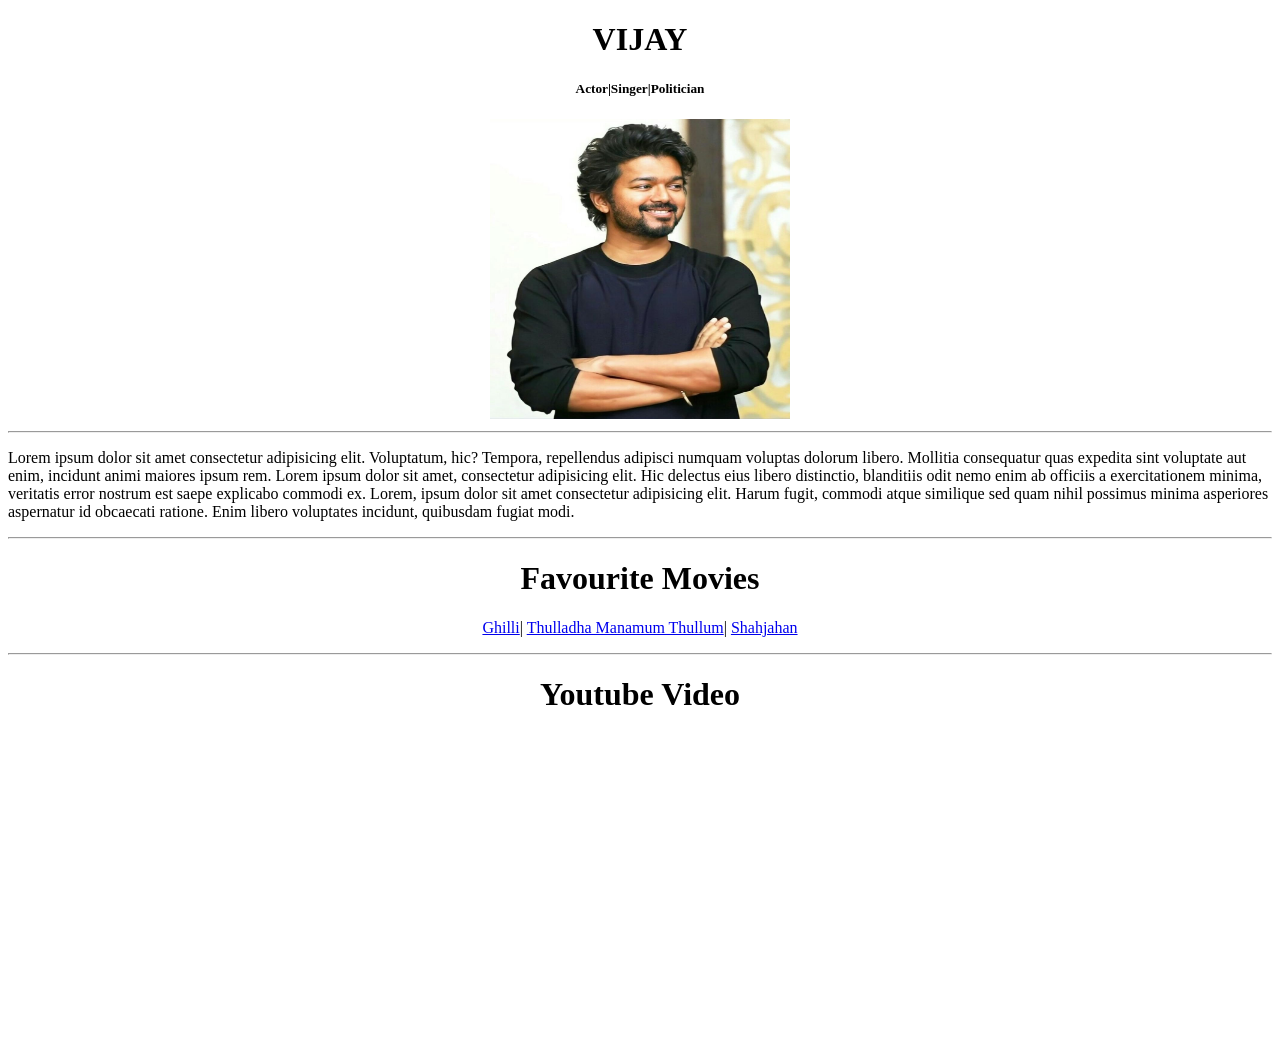
<file: index.html>
<!DOCTYPE html>
<html lang="en">
<head>
    <meta charset="UTF-8">
    <meta name="viewport" content="width=device-width, initial-scale=1.0">
    <title>fap</title>
</head>
<body>
    <center>
        <h1>VIJAY</h1>
        <h5>Actor|Singer|Politician</h5>
        <img src="vijay.jpg" alt="vijay" width="300px" height="300px">
    </center>
    <hr>
    <p>
        Lorem ipsum dolor sit amet consectetur adipisicing elit. Voluptatum, hic? Tempora, repellendus adipisci numquam voluptas dolorum libero. Mollitia consequatur quas expedita sint voluptate aut enim, incidunt animi maiores ipsum rem.
        Lorem ipsum dolor sit amet, consectetur adipisicing elit. Hic delectus eius libero distinctio, blanditiis odit nemo enim ab officiis a exercitationem minima, veritatis error nostrum est saepe explicabo commodi ex. Lorem, ipsum dolor sit amet consectetur adipisicing elit. Harum fugit, commodi atque similique sed quam nihil possimus minima asperiores aspernatur id obcaecati ratione. Enim libero voluptates incidunt, quibusdam fugiat modi.
    </p>
    <hr>
    <center>
        <h1>Favourite Movies</h1>
        <p>
            <a href="https://en.wikipedia.org/wiki/Ghilli">Ghilli</a>|
            <a href="https://en.wikipedia.org/wiki/Thulladha_Manamum_Thullum">Thulladha Manamum Thullum</a>|
            <a href="https://en.wikipedia.org/wiki/Shahjahan_(film)">Shahjahan</a>
        </p>
    </center>
    <hr>
    <center>
        <h1>Youtube Video</h1>
        <iframe width="560" height="315" src="https://www.youtube.com/embed/IXH2iEXnPM8?si=_kcx6Fq46NFRK_bp" title="YouTube video player" frameborder="0" allow="accelerometer; autoplay; clipboard-write; encrypted-media; gyroscope; picture-in-picture; web-share" referrerpolicy="strict-origin-when-cross-origin" allowfullscreen></iframe>
    </center>
</body>
</html>
</file>
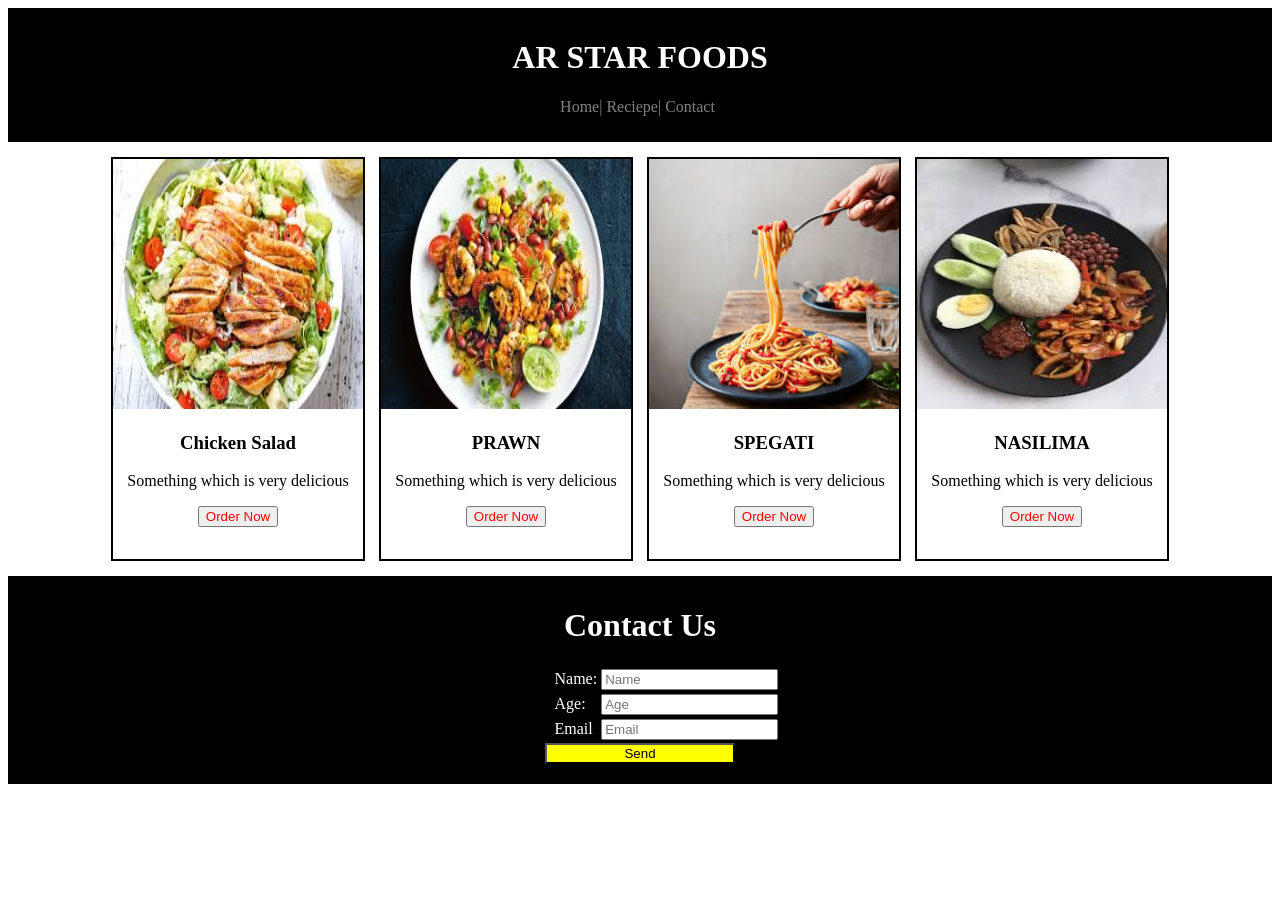
<file: orderpage/index.html>
<!DOCTYPE html>
<html lang="en">
<head>
    <meta charset="UTF-8">
    <meta name="viewport" content="width=device-width, initial-scale=1.0">
    <title>Order page</title>
    <link rel="stylesheet" href="style.css">
</head>
<body>
    <div class="navi">
        <h1>AR STAR FOODS</h1>
        <ul>
            <li>Home|</li>
            <li>Reciepe|</li>
            <li>Contact</li>
        </ul>
    </div>
    <div class="food">
        <div class="box">
            <img src="im1.jpeg" height="250px" width="250px">
            <h3>Chicken Salad</h3>
            <p style="font-size: medium;">Something which is very delicious</p>
            <button style="color: red;"> Order Now</button>
        </div>
        <div class="box">
            <img src="im2.jpeg" height="250px" width="250px">
            <h3>PRAWN</h3>
            <p style="font-size: medium;">Something which is very delicious</p>
            <button style="color: red;"> Order Now</button>
        </div>
        <div class="box">
            <img src="im3.jpeg" height="250px" width="250px">
            <h3>SPEGATI</h3>
            <p style="font-size: medium;">Something which is very delicious</p>
            <button style="color: red;"> Order Now</button>
        </div>
        <div class="box">
            <img src="im4.jpeg" height="250px" width="250px">
            <h3>NASILIMA</h3>
            <p style="font-size: medium;">Something which is very delicious</p>
            <button style="color: red;"> Order Now</button>
        </div>
    </div>
    <div class="contact">
        <h1>Contact Us</h1>
        <div class="det">
                <table>
                    <tr>
                        <td>Name:</td>
                        <td><input type="text" placeholder="Name"></td>
                    </tr>
                    <tr>
                        <td>Age:</td>
                        <td><input type="number" placeholder="Age"></td>
                    </tr>
                <tr>
                    <td>Email</td>
                    <td><input type="email" placeholder="Email"></td>
                </tr>
            </table>
        </div>
        <button type="button" id="Send" style="width: 15%; background-color: yellow;">Send</button>
    </div>
</body>
</html>
</file>
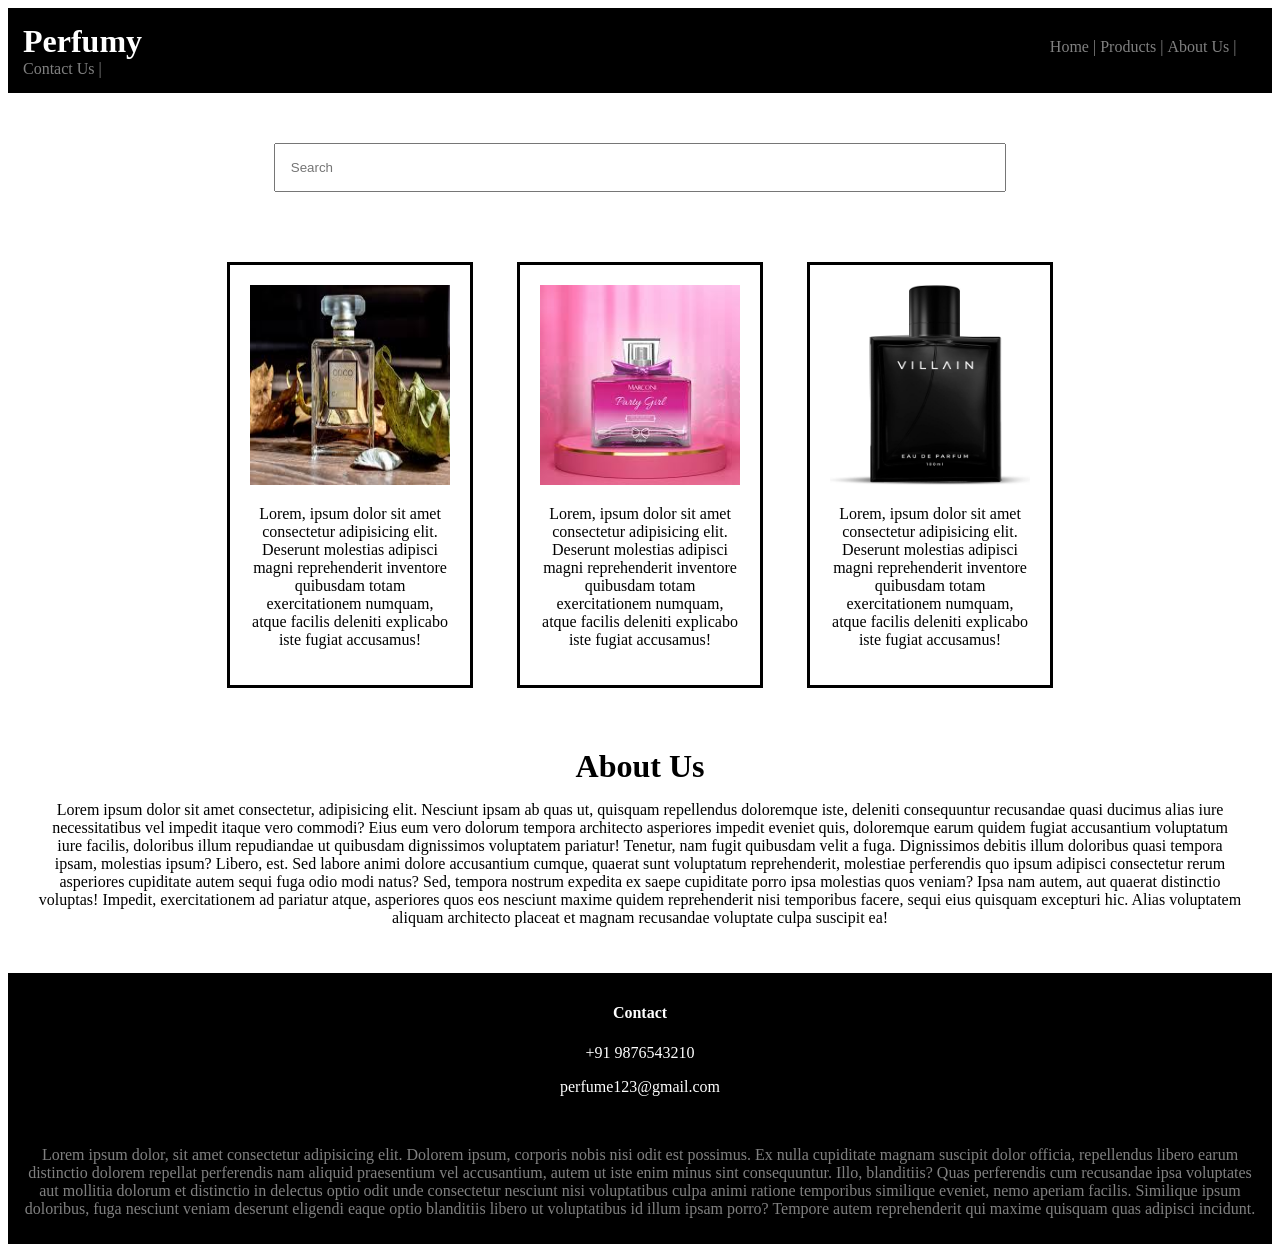
<file: perfume project/index.html>
<!DOCTYPE html>
<html lang="en">
<head>
    <meta charset="UTF-8">
    <meta name="viewport" content="width=device-width, initial-scale=1.0">
    <title>Document</title>
    <link rel="stylesheet" href="style.css">
</head>
<body>
    <div class="header">
            <h1>Perfumy</h1>
            <ul>
                <li>Home |</li>
                <li>Products |</li>
                <li>About Us |</li>
                <li>Contact Us |</li>
            </ul>
    </div>
    <div class="searchbar"><input placeholder="Search"></div>
    <div class="products">
        <div class="box">
            <img src="images.jpeg" height="200px" width="200px">
            <p>Lorem, ipsum dolor sit amet consectetur adipisicing elit. Deserunt molestias adipisci magni reprehenderit inventore quibusdam totam exercitationem numquam, atque facilis deleniti explicabo iste fugiat accusamus!</p>
        </div>
        <div class="box">
            <img src="im2.jpeg" height="200px" width="200px">
            <p>Lorem, ipsum dolor sit amet consectetur adipisicing elit. Deserunt molestias adipisci magni reprehenderit inventore quibusdam totam exercitationem numquam, atque facilis deleniti explicabo iste fugiat accusamus!</p>
        </div>
        <div class="box">
            <img src="im3.jpg" height="200px" width="200px">
            <p>Lorem, ipsum dolor sit amet consectetur adipisicing elit. Deserunt molestias adipisci magni reprehenderit inventore quibusdam totam exercitationem numquam, atque facilis deleniti explicabo iste fugiat accusamus!</p>
        </div>
    </div>
    <div class="about">
        <h1>About Us</h1>
        <p>Lorem ipsum dolor sit amet consectetur, adipisicing elit. Nesciunt ipsam ab quas ut, quisquam repellendus doloremque iste, deleniti consequuntur recusandae quasi ducimus alias iure necessitatibus vel impedit itaque vero commodi? Eius eum vero dolorum tempora architecto asperiores impedit eveniet quis, doloremque earum quidem fugiat accusantium voluptatum iure facilis, doloribus illum repudiandae ut quibusdam dignissimos voluptatem pariatur! Tenetur, nam fugit quibusdam velit a fuga. Dignissimos debitis illum doloribus quasi tempora ipsam, molestias ipsum? Libero, est. Sed labore animi dolore accusantium cumque, quaerat sunt voluptatum reprehenderit, molestiae perferendis quo ipsum adipisci consectetur rerum asperiores cupiditate autem sequi fuga odio modi natus? Sed, tempora nostrum expedita ex saepe cupiditate porro ipsa molestias quos veniam? Ipsa nam autem, aut quaerat distinctio voluptas! Impedit, exercitationem ad pariatur atque, asperiores quos eos nesciunt maxime quidem reprehenderit nisi temporibus facere, sequi eius quisquam excepturi hic. Alias voluptatem aliquam architecto placeat et magnam recusandae voluptate culpa suscipit ea!</p>
    </div>
    <div class="contact">
        <h4>Contact</h4>
        <p>+91 9876543210<p>
        <p>perfume123@gmail.com</p>
        <p style="margin-top: 50px;font-size: medium; color: grey;">Lorem ipsum dolor, sit amet consectetur adipisicing elit. Dolorem ipsum, corporis nobis nisi odit est possimus. Ex nulla cupiditate magnam suscipit dolor officia, repellendus libero earum distinctio dolorem repellat perferendis nam aliquid praesentium vel accusantium, autem ut iste enim minus sint consequuntur. Illo, blanditiis? Quas perferendis cum recusandae ipsa voluptates aut mollitia dolorum et distinctio in delectus optio odit unde consectetur nesciunt nisi voluptatibus culpa animi ratione temporibus similique eveniet, nemo aperiam facilis. Similique ipsum doloribus, fuga nesciunt veniam deserunt eligendi eaque optio blanditiis libero ut voluptatibus id illum ipsam porro? Tempore autem reprehenderit qui maxime quisquam quas adipisci incidunt.</p>
    </div>
</body>
</html>
</file>
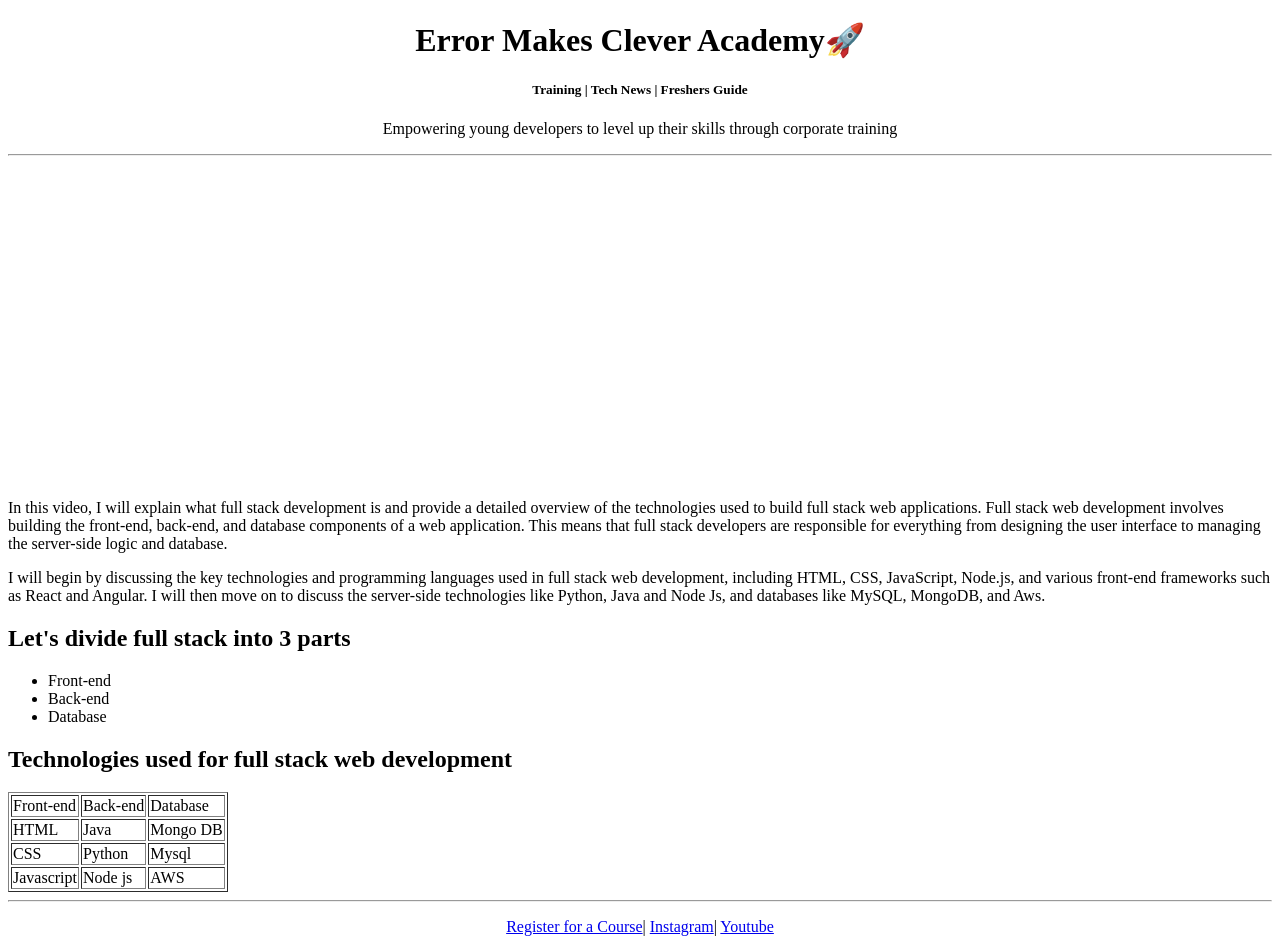
<file: EMC Web Page HTML Project/starter/index.html>
<!DOCTYPE html>
<html lang="en">
<head>
    <meta charset="UTF-8">
    <meta name="viewport" content="width=device-width, initial-scale=1.0">
    <title>EMC</title>
</head>
<body>
    <center>
        <h1>Error Makes Clever Academy🚀</h1>
        <h5>Training | Tech News | Freshers Guide</h5>
        <p>Empowering young developers to level up their skills through corporate training</p>
    </center>
    <hr>
    <center>
        <iframe width="560" height="315" src="https://www.youtube.com/embed/5QzzeYHApV0?si=CYRqwJ1wsDwjeHfh" title="YouTube video player" frameborder="0" allow="accelerometer; autoplay; clipboard-write; encrypted-media; gyroscope; picture-in-picture; web-share" referrerpolicy="strict-origin-when-cross-origin" allowfullscreen></iframe>
    </center>
    <p>
        In this video, I will explain what full stack development is and provide a detailed overview of the technologies used to build full stack web applications. Full stack web development involves building the front-end, back-end, and database components of a web application. This means that full stack developers are responsible for everything from designing the user interface to managing the server-side logic and database.
    </p>
    <p>
        I will begin by discussing the key technologies and programming languages used in full stack web development, including HTML, CSS, JavaScript, Node.js, and various front-end frameworks such as React and Angular. I will then move on to discuss the server-side technologies like Python, Java and Node Js, and databases like MySQL, MongoDB, and Aws.
    </p>
    <h2>Let's divide full stack into 3 parts</h2>
    <ul>
        <li>Front-end</li>
        <li>Back-end</li>
        <li>Database</li>
    </ul>
    <h2>Technologies used for full stack web development</h2>
    <table border="1">
        <tr>
            <td>Front-end</td>
            <td>Back-end</td>
            <td>Database</td>
        </tr>
        <tr>
            <td>HTML</td>
            <td>Java</td>
            <td>Mongo DB</td>
        </tr>
        <tr>
            <td>CSS</td>
            <td>Python</td>
            <td>Mysql</td>
        </tr>
        <tr>
            <td>Javascript</td>
            <td>Node js</td>
            <td>AWS</td>
        </tr>
    </table>
    <hr>
    <p> 
        <center>
            <a href="register.html">Register for a Course</a>|    
            <a href="https://www.instagram.com/errormakesclever/?igshid=YmMyMTA2M2Y%3D">Instagram</a>|   
            <a href="https://youtube.com/@ErrorMakesClever?si=nfdhnpdxYTeuZn3v">Youtube</a>     
        </center>
     </p>
</body>
</html>
</file>
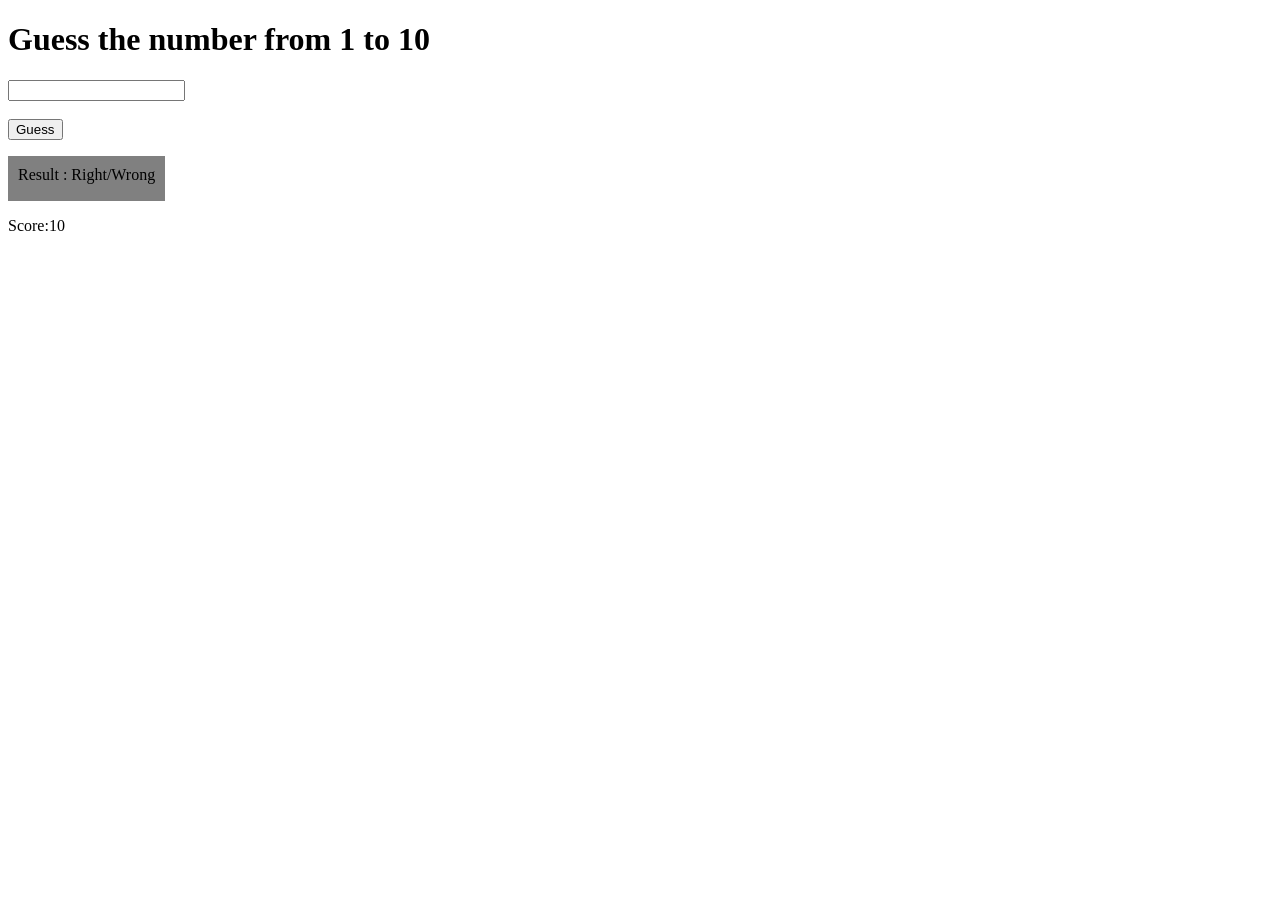
<file: randomnumberguesser/randomnumberguesser.html>
<!DOCTYPE html>
<html lang="en">
<head>
    <meta charset="UTF-8">
    <meta name="viewport" content="width=device-width, initial-scale=1.0">
    <title>Document</title>
    <style>
        #res{
            background-color: grey;
            width:fit-content;
            height: 25px;
            padding: 10px;;
            text-align: center;
            transition: 2s;
        }
    </style>
</head>
<body>
    <h1>Guess the number from 1 to 10</h1>
    <input type="number" id="in"><br><br>
    <button onclick="check()">Guess</button>
    <div>
        <p id="res">Result  :   Right/Wrong</p>
        <p id="Score">Score:10</p>
    </div>
    <script src="randomnumberguesser.js"></script>
</body>
</html>
</file>
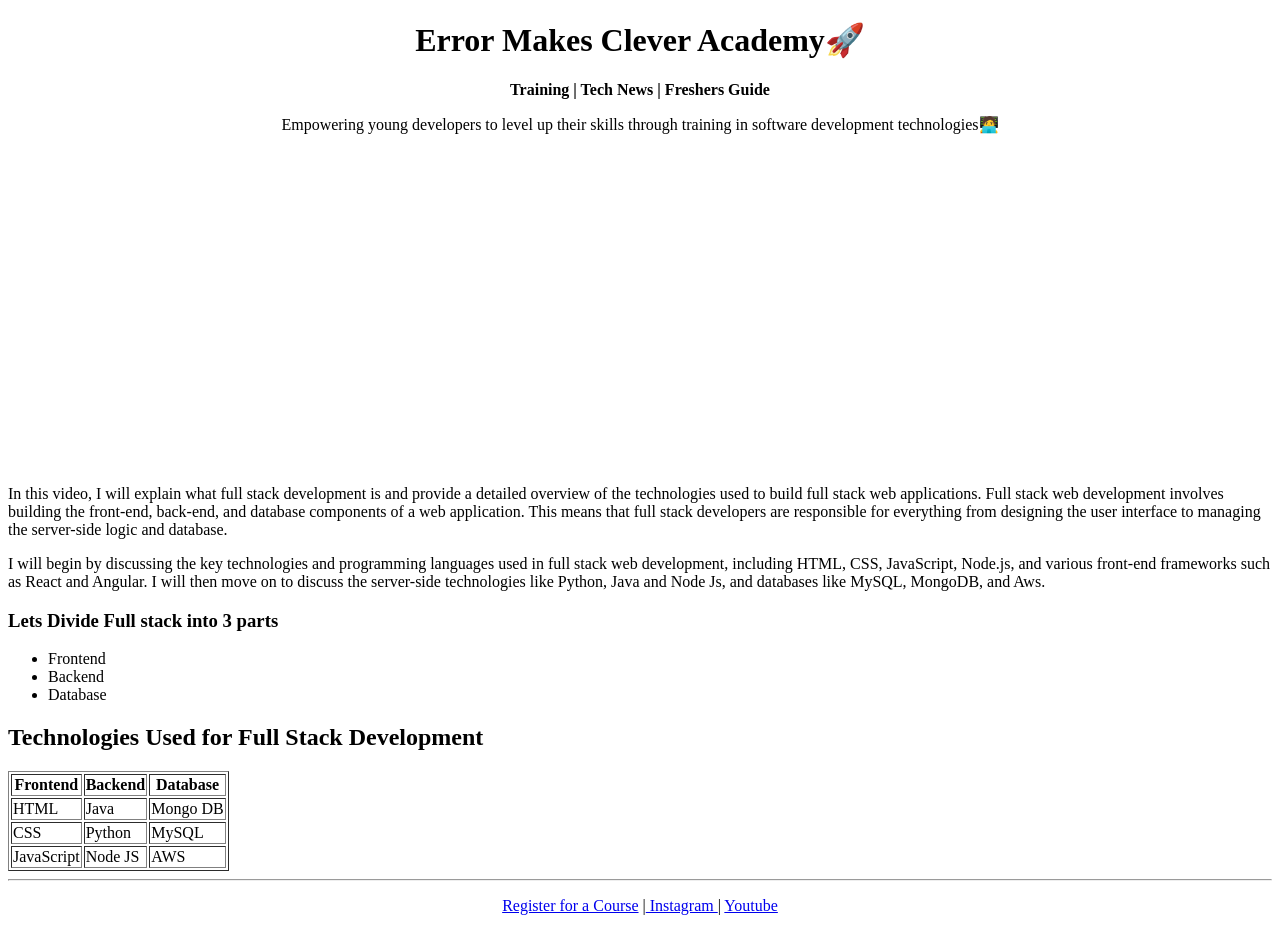
<file: EMC Web Page HTML Project/final/findex.html>
<!DOCTYPE html>
<html>
<head>
      <!--Step 1: Add Title and Title icon-->
      <title>EMC</title>
      <link rel="icon" href="emc.png">
</head>
<body>
    <!--Step 2: Add Heading Tag and Paragraph Tag-->
    <center>
    <h1>Error Makes Clever Academy🚀</h1>
    <p><b>Training | Tech News | Freshers Guide</b></p>
    <p>Empowering young developers to level up their skills through training in software development technologies🧑‍💻</p>
    </center>

    <!--Step 3: Copy Link from youtube-->
    <center>
		<iframe width="560" height="315" src="https://www.youtube.com/embed/5QzzeYHApV0" title="YouTube video player" frameborder="0" allow="accelerometer; autoplay; clipboard-write; encrypted-media; gyroscope; picture-in-picture; web-share" allowfullscreen></iframe>
</center>

    <!--Step 4: Create two Paragraphs-->
    <p>In this video, I will explain what full stack development is and provide a detailed overview of the technologies 
        used to build full stack web applications. Full stack web development involves building the front-end, back-end, and database components of a web application. 
        This means that full stack developers are responsible for everything from designing the user interface to managing the server-side logic and database.</p>

    <p> I will begin by discussing the key technologies and programming languages used in full stack web development, including HTML, CSS, JavaScript, Node.js, and various front-end frameworks 
        such as React and Angular. I will then move on to discuss the server-side technologies like Python, Java and Node Js, and databases like MySQL, MongoDB, and Aws.</p>

    <!--Step 5: Create Heading Tag and List-->
    <h3>Lets Divide Full stack into 3 parts</h3>
		<ul>
			<li>Frontend</li>
			<li>Backend</li>
			<li>Database</li>
		</ul>

    <!--Step 6: Create Heading Tag with Table-->
    <h2>Technologies Used for Full Stack Development</h2>
		<table border="1">
			<tr>
				<th>Frontend</th> <th> Backend </th> <th> Database</th>
			</tr>
			<tr>
				<td>HTML</td> <td> Java</td> <td> Mongo DB</td>
			</tr>
			<tr>
				<td>CSS</td> <td> Python</td> <td> MySQL</td>
			</tr>
			<tr>
				<td>JavaScript</td> <td> Node JS</td> <td> AWS</td>
			</tr>
		</table>

    <!--Step 7 Create a line-->
    <hr>

    <!--Step 8 Create a P tag
    inside p tag create 3 Anchor tag
    -->
    <center>
    <p> 
        <a href="fregister.html">Register for a Course</a> |<a href="https://www.instagram.com/errormakesclever/"> Instagram </a> | <a href="https://www.youtube.com/@ErrorMakesClever">Youtube</a> 
    </p>
    </center>

    <!--Step 9 Create register.html page-->

    </body>
</html>
</file>
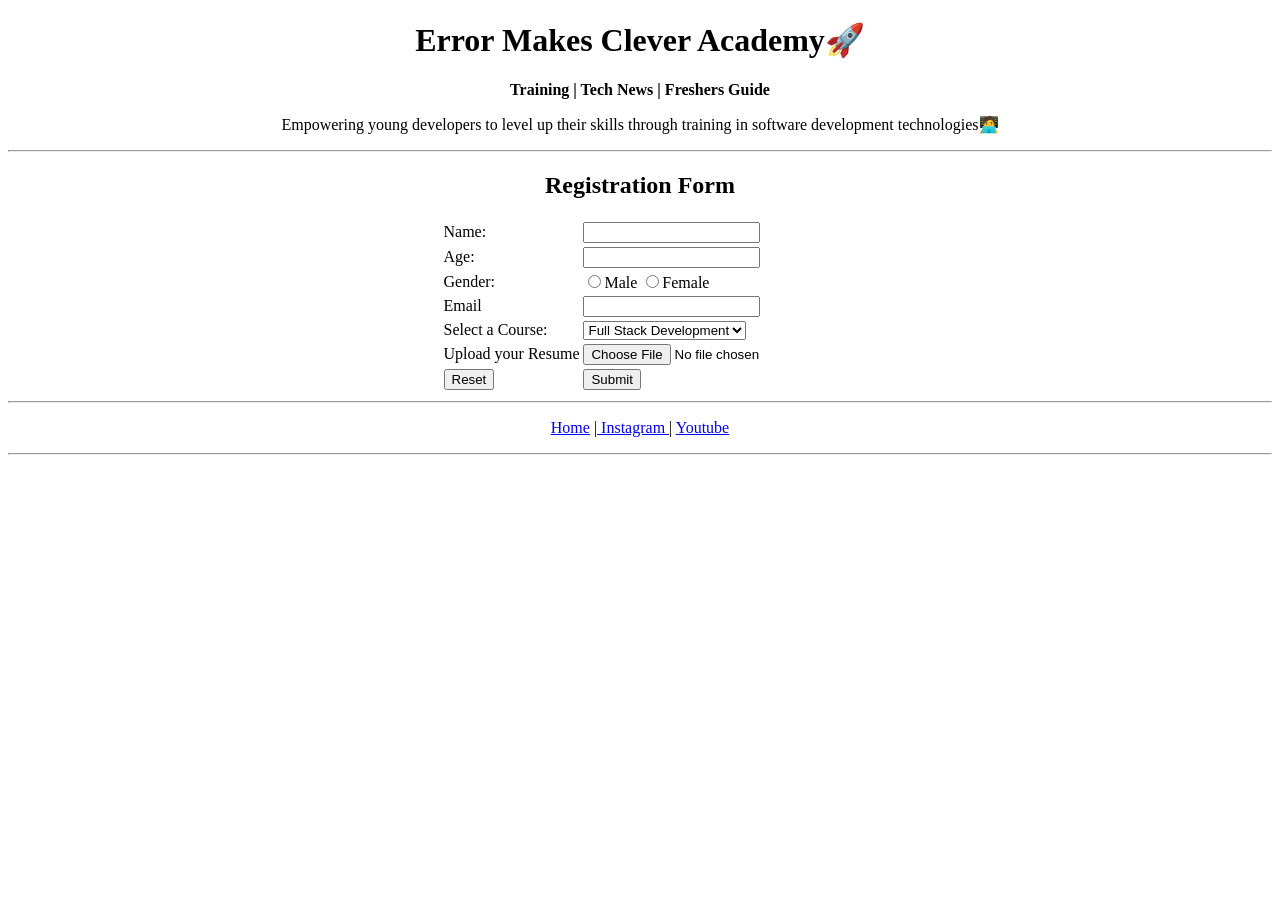
<file: EMC Web Page HTML Project/final/fregister.html>
<!--Step 10 Create a boilerplate with same
title and icon-->
<!DOCTYPE html>
<html>
<head>
      <title>EMC</title>
      <link rel="icon" href="emc.png">
</head> 
    <body>
        <!--Step 11 Copy Paste the previous title-->
        <center>
        <h1>Error Makes Clever Academy🚀</h1>
	<p><b>Training | Tech News | Freshers Guide</b></p>
	<p>Empowering young developers to level up their skills through training in software development technologies🧑‍💻</p>
        </center>

        <center>
        <!--Step 12 Create a line-->
        <hr>
        <!--Step 13 Create a form using table-->
        <h2>Registration Form</h2>
        <form>
			<table>
				<tr>
					<td>Name:</td>
					<td><input type="text"></td>
				</tr>
				<tr>
					<td>Age:</td>
					<td><input type="number"></td>
				</tr>
				<tr>
					<td>Gender:</td>
					<td>
						<input type="radio">Male
						<input type="radio">Female
					</td>
				</tr>
				<tr>
					<td>Email</td>
					<td><input type="email"></td>
				</tr>
				<tr>
					<td>Select a Course:</td>
					<td>
						<select>
							<option>Full Stack Development</option>
							<option>Java Programming</option>
							<option>Python</option>
							<option>Data Analyst</option>
						</select>
					</td>
				</tr>
				<tr>
					<td>Upload your Resume</td>
					<td><input type="file"></td>
				</tr>
				<tr>
					<td><input type="reset"></td>
					<td><input type="submit"></td>
				</tr>
			</table>
		</form>

        <!--Step 14 Create a line-->
        <hr>
        <p> 
			<a href="findex.html">Home</a> |<a href="https://www.instagram.com/errormakesclever/"> Instagram </a> | <a href="https://www.youtube.com/@ErrorMakesClever">Youtube</a> 
		</p>
		<hr>

    
        </center>
    </body>
</html>
</file>
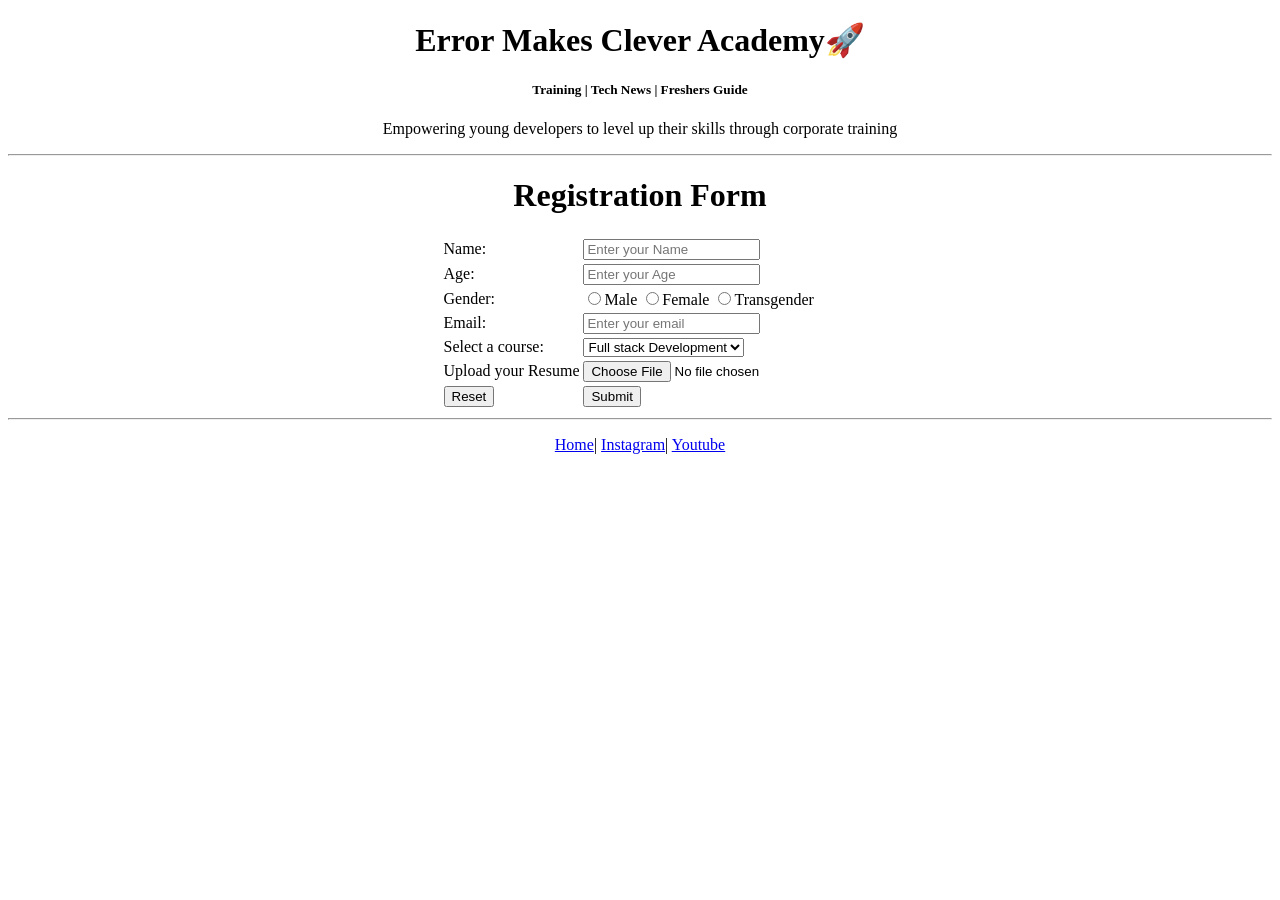
<file: EMC Web Page HTML Project/starter/register.html>
<!DOCTYPE html>
<html lang="en">
<head>
    <meta charset="UTF-8">
    <meta name="viewport" content="width=device-width, initial-scale=1.0">
    <title>registration form</title>
</head>
<body>
    <center>
        <h1>Error Makes Clever Academy🚀</h1>
        <h5>Training | Tech News | Freshers Guide</h5>
        <p>Empowering young developers to level up their skills through corporate training</p>
    </center>
    <hr>
    <center>
        <h1>Registration Form</h1>
        <form>
            <table>
                <tr>
                    <td>Name:</td>
                    <td><input type="text" placeholder="Enter your Name"></td>
                </tr>
                <tr>
                    <td>Age:</td>
                    <td><input type="number" placeholder="Enter your Age"></td>
                </tr>
                <tr>
                    <td>Gender:</td>
                    <td>
                        <input type="radio" name="gender">Male
                        <input type="radio" name="gender">Female
                        <input type="radio" name="gender">Transgender
                    </td>
                </tr>
                <tr>
                    <td>Email:</td>
                    <td><input type="email" placeholder="Enter your email"></td>
                </tr>
                <tr>
                    <td>Select a course:</td>
                    <td>
                        <select>
                            <option>Full stack Development</option>
                            <option>Python programming</option>
                            <option>Java programming</option>
                            <option>C++ programming</option>
                        </select>
                    </td>
                </tr>
                <tr>
                    <td>Upload your Resume</td>
                    <td><input type="file" name="" id=""></td>
                </tr>
                <tr>
                    <td><input type="reset"></td>
                    <td><input type="submit"></td>
                </tr>
            </table>
        </form>
    </center>
    <hr>
    <p> 
        <center>
            <a href="index.html">Home</a>|    
            <a href="https://www.instagram.com/errormakesclever/?igshid=YmMyMTA2M2Y%3D">Instagram</a>|   
            <a href="https://youtube.com/@ErrorMakesClever?si=nfdhnpdxYTeuZn3v">Youtube</a>     
        </center>
    </p>
</body>
</html>
</file>
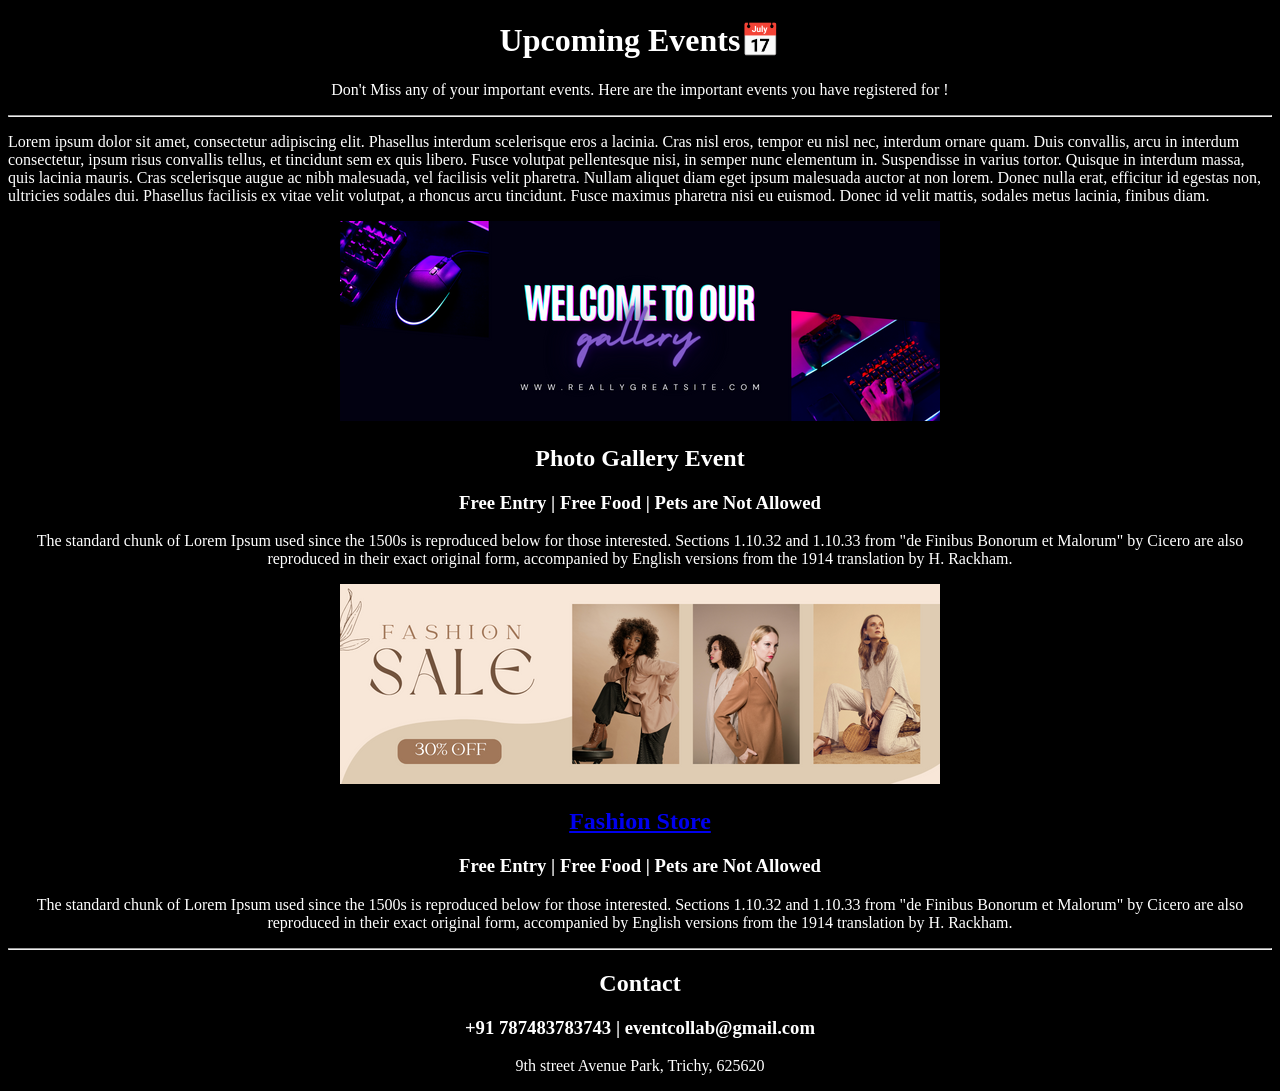
<file: Event Management HTML Project/final/event.html>
<!DOCTYPE html>
<html lang="en">
<head>
    <title>Events</title>
    <!-- Flaticon Website -->
    <link rel="icon" href="./img/date.png">
</head>
<body  style="color: white;background-color: black;">
    
    <center>
        <div>
        <h1>Upcoming Events📅</h1>
        <p>Don't Miss any of your important events. Here are the important events you 
            have registered for !
        </p>
        <hr>
    </div>
    </center>

    <p>Lorem ipsum dolor sit amet, consectetur adipiscing elit. Phasellus interdum scelerisque eros a lacinia. Cras nisl eros, tempor eu nisl nec, interdum ornare quam. Duis convallis, arcu in interdum consectetur, ipsum risus convallis tellus, et tincidunt sem ex quis libero. Fusce volutpat pellentesque nisi, in semper nunc elementum in. Suspendisse in varius tortor. Quisque in interdum massa, quis lacinia mauris. Cras scelerisque augue ac nibh malesuada, vel facilisis velit pharetra. Nullam aliquet diam eget ipsum malesuada auctor at non lorem. Donec nulla erat, efficitur id egestas non, ultricies sodales dui. Phasellus facilisis ex vitae velit volutpat, a rhoncus arcu tincidunt. Fusce maximus pharetra nisi eu euismod. Donec id velit mattis, sodales metus lacinia, finibus diam.</p>
   
    <center>
    <div>
        <!--Size 600x200px-->
        
    <a href="./img/event1.png"><img src="./img/event1.png"></a>
    <h2>Photo Gallery Event</h2>
    <h3>Free Entry | Free Food | Pets are Not Allowed</h3>
    <p>The standard chunk of Lorem Ipsum used since the 1500s is reproduced below for those interested. Sections 1.10.32 and 1.10.33 from "de Finibus Bonorum et Malorum" by Cicero are also reproduced in their exact original form, accompanied by English versions from the 1914 translation by H. Rackham.</p>
</div>    

<div>
    <img src="./img/event2.png">
    <h2><a href="http://myntra.com">Fashion Store </a></h2>
    <h3>Free Entry | Free Food | Pets are Not Allowed</h3>
    <p>The standard chunk of Lorem Ipsum used since the 1500s is reproduced below for those interested. Sections 1.10.32 and 1.10.33 from "de Finibus Bonorum et Malorum" by Cicero are also reproduced in their exact original form, accompanied by English versions from the 1914 translation by H. Rackham.</p>
</div>    
</center>
<hr>
<footer>
    <center>
        <h2>Contact</h2>
        <h3>+91 787483783743 | eventcollab@gmail.com</h3>
        <p>9th street Avenue Park, Trichy, 625620</p>
    </center>
</footer>
</body>
</html>
</file>
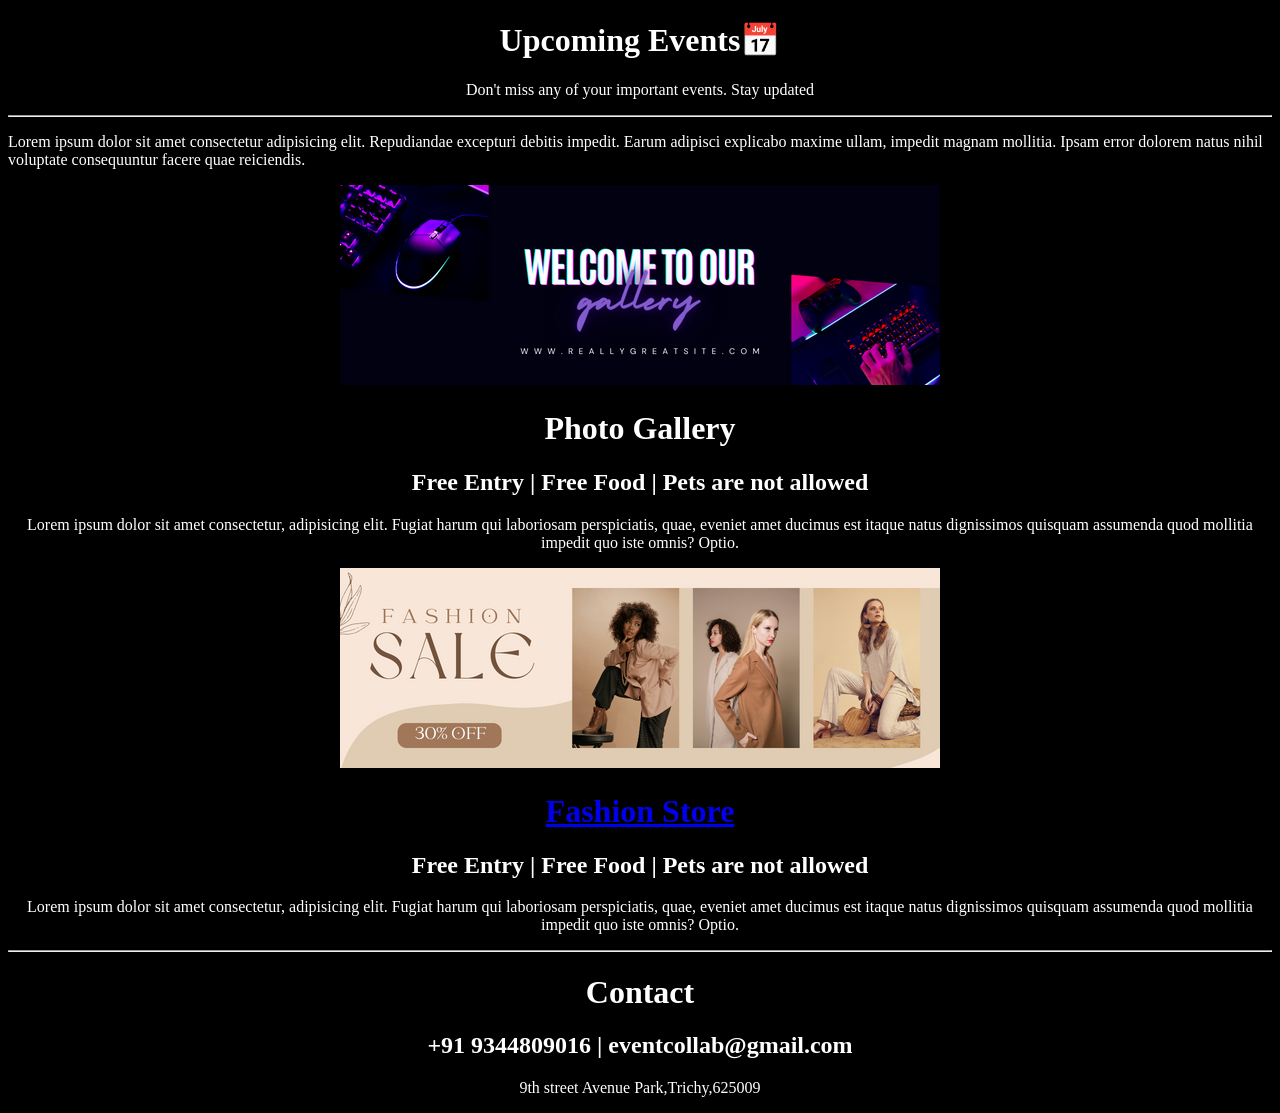
<file: Event Management HTML Project/starter/event.html>
<!DOCTYPE html>
<!DOCTYPE html>
<html lang="en">
<head>
    <meta charset="UTF-8">
    <meta name="viewport" content="width=device-width, initial-scale=1.0">
    <title>Events</title>
    <link rel="icon" href="img/date.png">
</head>
<body bgcolor="black" style="color: white;">
    <center>
        <h1>Upcoming Events📅</h1>
        <p>Don't miss any of your important events. Stay updated</p>
    </center>
    <hr>
    <p>
        Lorem ipsum dolor sit amet consectetur adipisicing elit. Repudiandae excepturi debitis impedit. Earum adipisci explicabo maxime ullam, impedit magnam mollitia. Ipsam error dolorem natus nihil voluptate consequuntur facere quae reiciendis.
    </p>
    <center>
        <img src="img/event1.png">
        <h1>Photo Gallery</h1>
        <h2>Free Entry | Free Food | Pets are not allowed</h2>
        <p>Lorem ipsum dolor sit amet consectetur, adipisicing elit. Fugiat harum qui laboriosam perspiciatis, quae, eveniet amet ducimus est itaque natus dignissimos quisquam assumenda quod mollitia impedit quo iste omnis? Optio.</p>
    </center>
    <center>
        <img src="img/event2.png">
        <h1>
            <a  href="https://www.myntra.com/">Fashion Store</a>
        </h1>
        <h2>Free Entry | Free Food | Pets are not allowed</h2>
        <p>Lorem ipsum dolor sit amet consectetur, adipisicing elit. Fugiat harum qui laboriosam perspiciatis, quae, eveniet amet ducimus est itaque natus dignissimos quisquam assumenda quod mollitia impedit quo iste omnis? Optio.</p>
    </center>
    <hr>
    <center>
        <h1>Contact</h1>
        <h2>+91 9344809016 | eventcollab@gmail.com</h2>
        <p>9th street Avenue Park,Trichy,625009</p>
    </center>
</body>
</html>
</file>
<file: orderpage/style.css>
.{
    margin: 0;
    padding: 0;
}
.navi{
    background-color: black;
    color: white;
    text-align: center;
    padding: 10px;
}
ul{
    padding-right:45px;
}
li{
    display: inline;
    color: grey;
}
li:hover{
    color: white;
    cursor: pointer;
}
.food{
    text-align: center;
    padding: 10px;
}
.box{
    border-style: solid;
    border-width: 2px;
    border-color: black;
    height: 400px;
    width: 250px;
    display: inline-block;
    text-align: center;
    margin: 5px;
}
button:hover{
    background-color:black;
    cursor:pointer;
}
.contact{
    background-color: black;
    color: white;
    text-align: center;
    justify-content: center;
    padding-bottom: 20px;
    padding-top: 10px; 
}

table{
    margin-left: 43%;
    text-align: left;
}
#Send:hover{
    color: maroon;
    cursor: pointer;
}
</file>
<file: perfume project/style.css>
.{
    padding: 0;
    margin: 0;
}
.header{
    background-color: black;
    color: white;
    padding: 15px;
}
h1,ul,li{
    display: inline;
}

li{
    color: grey;
}
ul{
    margin-left: 70%;
}
li:hover{
    color:white;
    cursor:pointer;
}
input{
    width: 60%;
    padding:15px;
    text-align: left;

}
.searchbar{
        padding:50px;
        text-align: center;
}
.box{
    border-color:black;
    border-style: solid;
    border-width: 3px;
    width:200px;
    display:inline-block;
    padding: 20px;
    margin: 20px;
}
.products{
    text-align: center;
}
.box:hover{
    background-color: black;
    color: white;
}
.about{
    text-align:center;
    margin-top: 10px;
    padding: 30px;
}
.contact{
    background-color: black;
    color: white;
    padding: 10px;
    text-align: center;
}
</file>
